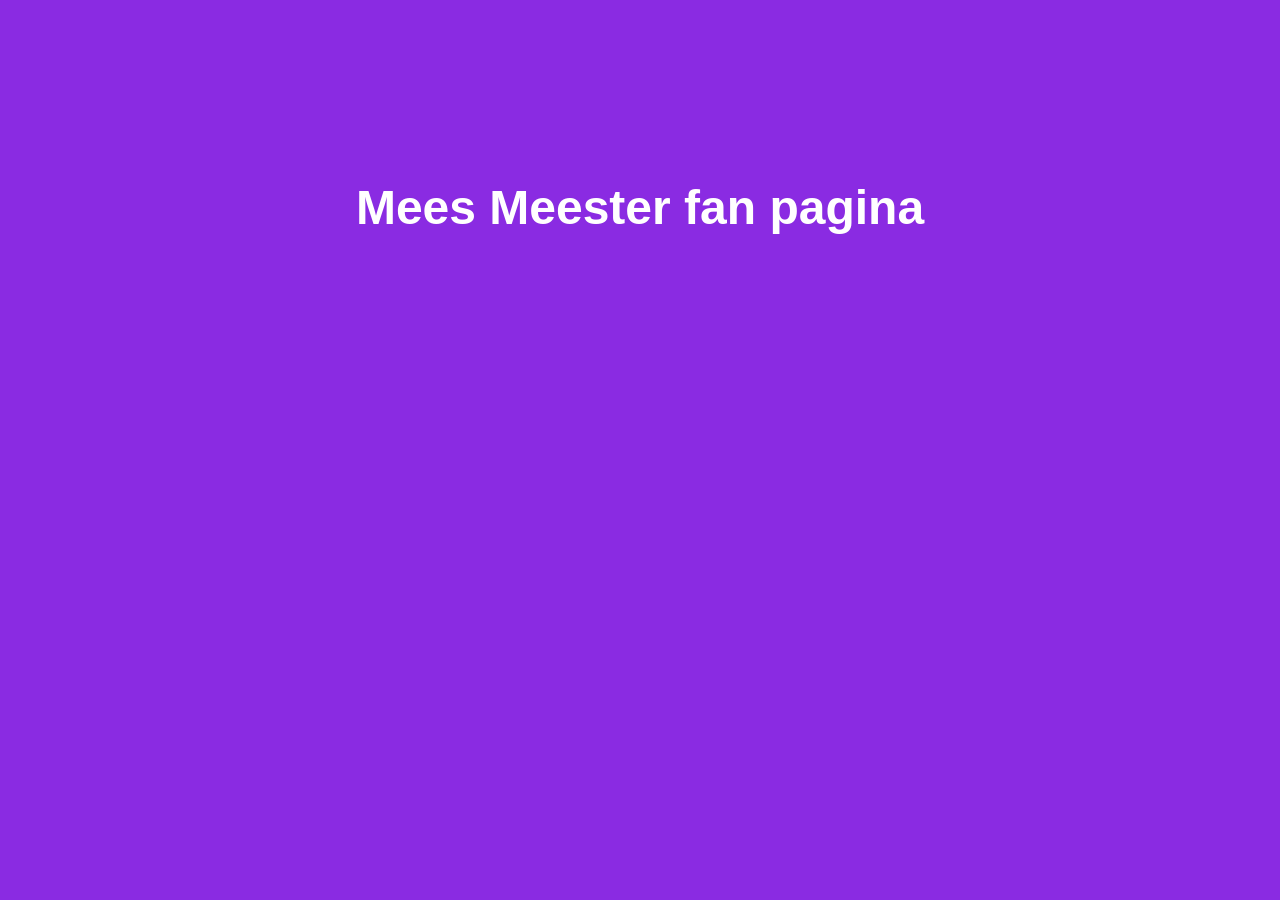
<file: public/index.html>
<!DOCTYPE html>
<html lang="nl">

<head>
	<meta charset="UTF-8">
	<meta name="viewport" content="width=device-width, initial-scale=1">
	<link rel="icon"
		href="data:image/svg+xml,<svg xmlns=%22http://www.w3.org/2000/svg%22 viewBox=%220 0 100 100%22><text y=%22.9em%22 font-size=%2290%22>🏡</text></svg>">
	<title>OMHP</title>
	<meta name="description" content="Oudemanhuispport">
	<link rel="canonical" href="https://omhp.nl/">
	<meta property="og:title" content="OMHP">
	<meta property="og:description" content="Oudemanhuispoort">
	<meta property="og:url" content="https://www.omhp.nl/">
	<style>
		body {
			background-color: blueviolet;
			color: white;
			font-family: sans-serif;
			font-size: 3em;
			font-weight: bold;
			text-align: center;
		}

		p {
			margin-top: 20vh;
		}
	</style>
</head>

<body>
	<p>Mees Meester fan pagina</p>
</body>

</html>
</file>
